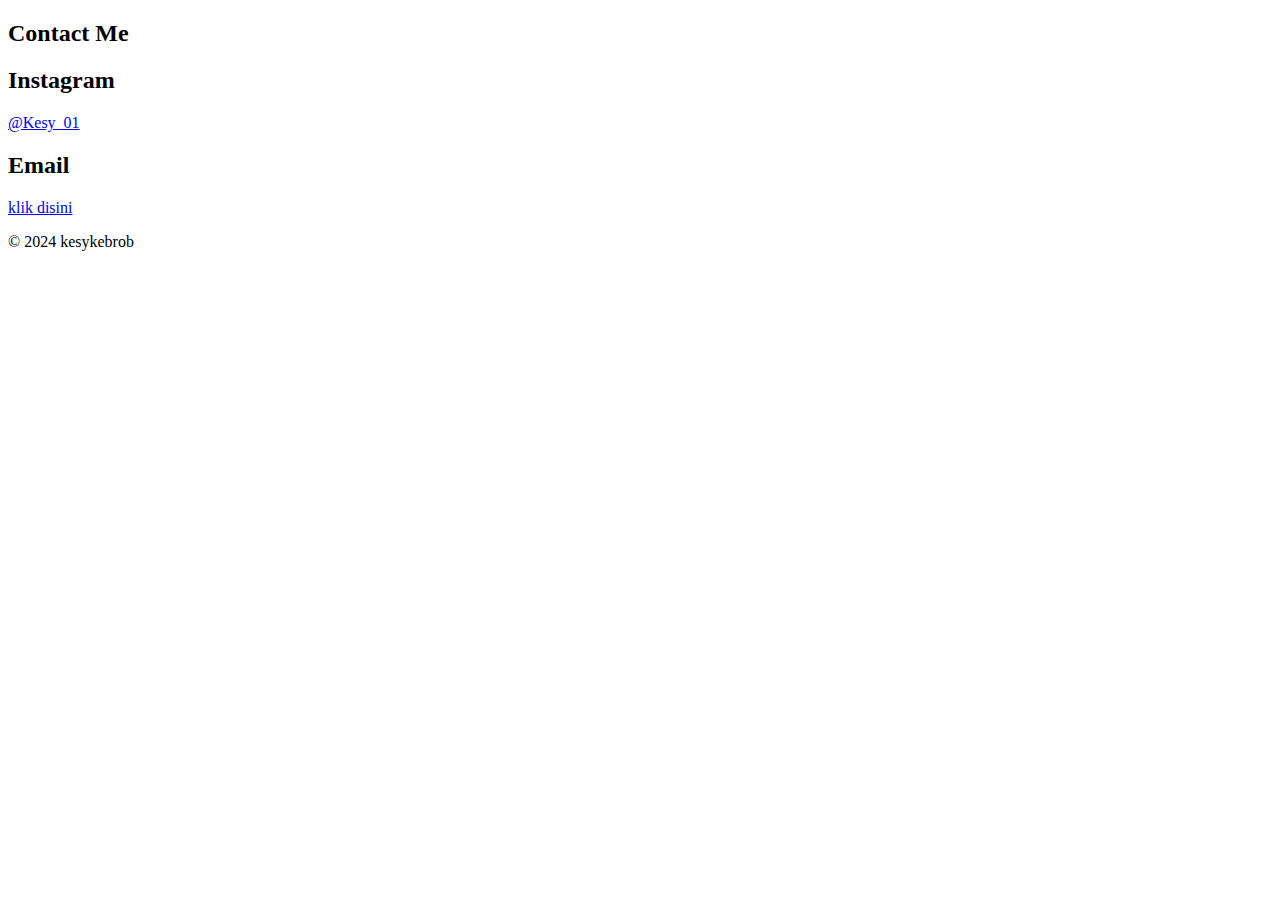
<file: Contact.html>
<!DOCTYPE html>
<html lang="en">
<head>
    <meta charset="UTF-8">
    <meta name="viewport" content="width=device-width, initial-scale=1.0">
    <title>contact</title>
</head>
<body>
    <section id="contact" class="py-5">
        <div class="container">
          <h2 class="text-center display-4 mb-5">Contact Me</h2>
          <div class="row">
            <div class="col-md-6 mx-auto">
              <form>
                <div class="form-group">
                  <h2>Instagram</h2>
                  <a href="kesy_01">@Kesy_01</a>
                  <div class="form-group">
                    <h2>Email</h2>
                    <a href="mailto:kkebrob@gmail.com">klik disini</a>
                  </div>
                </div>
              </form>
            </div>
          </div>
        </div>
      </section>
      <footer class="bg-dark text-white text-center py-3">
        <div class="container">
          <p>&copy; 2024 kesykebrob</p>
        </div>
      </footer>
    
</body>
</html>
</file>
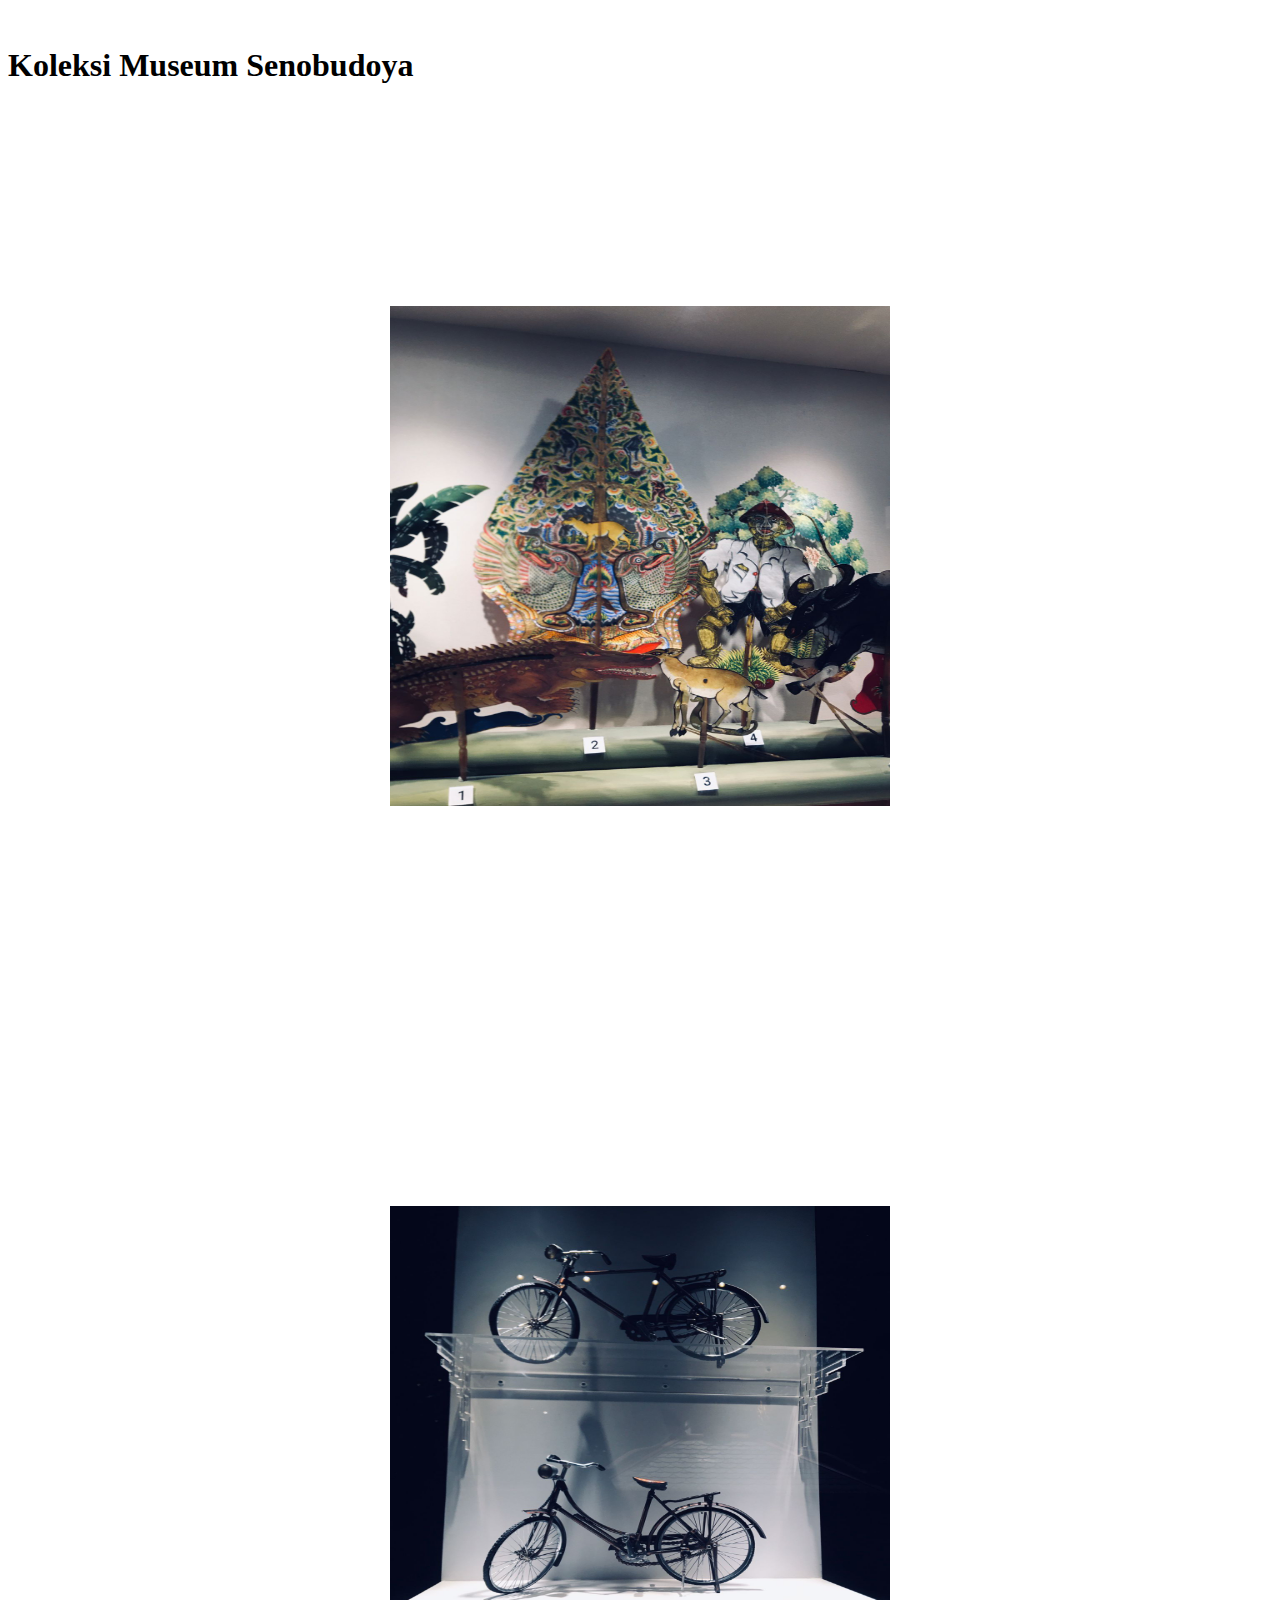
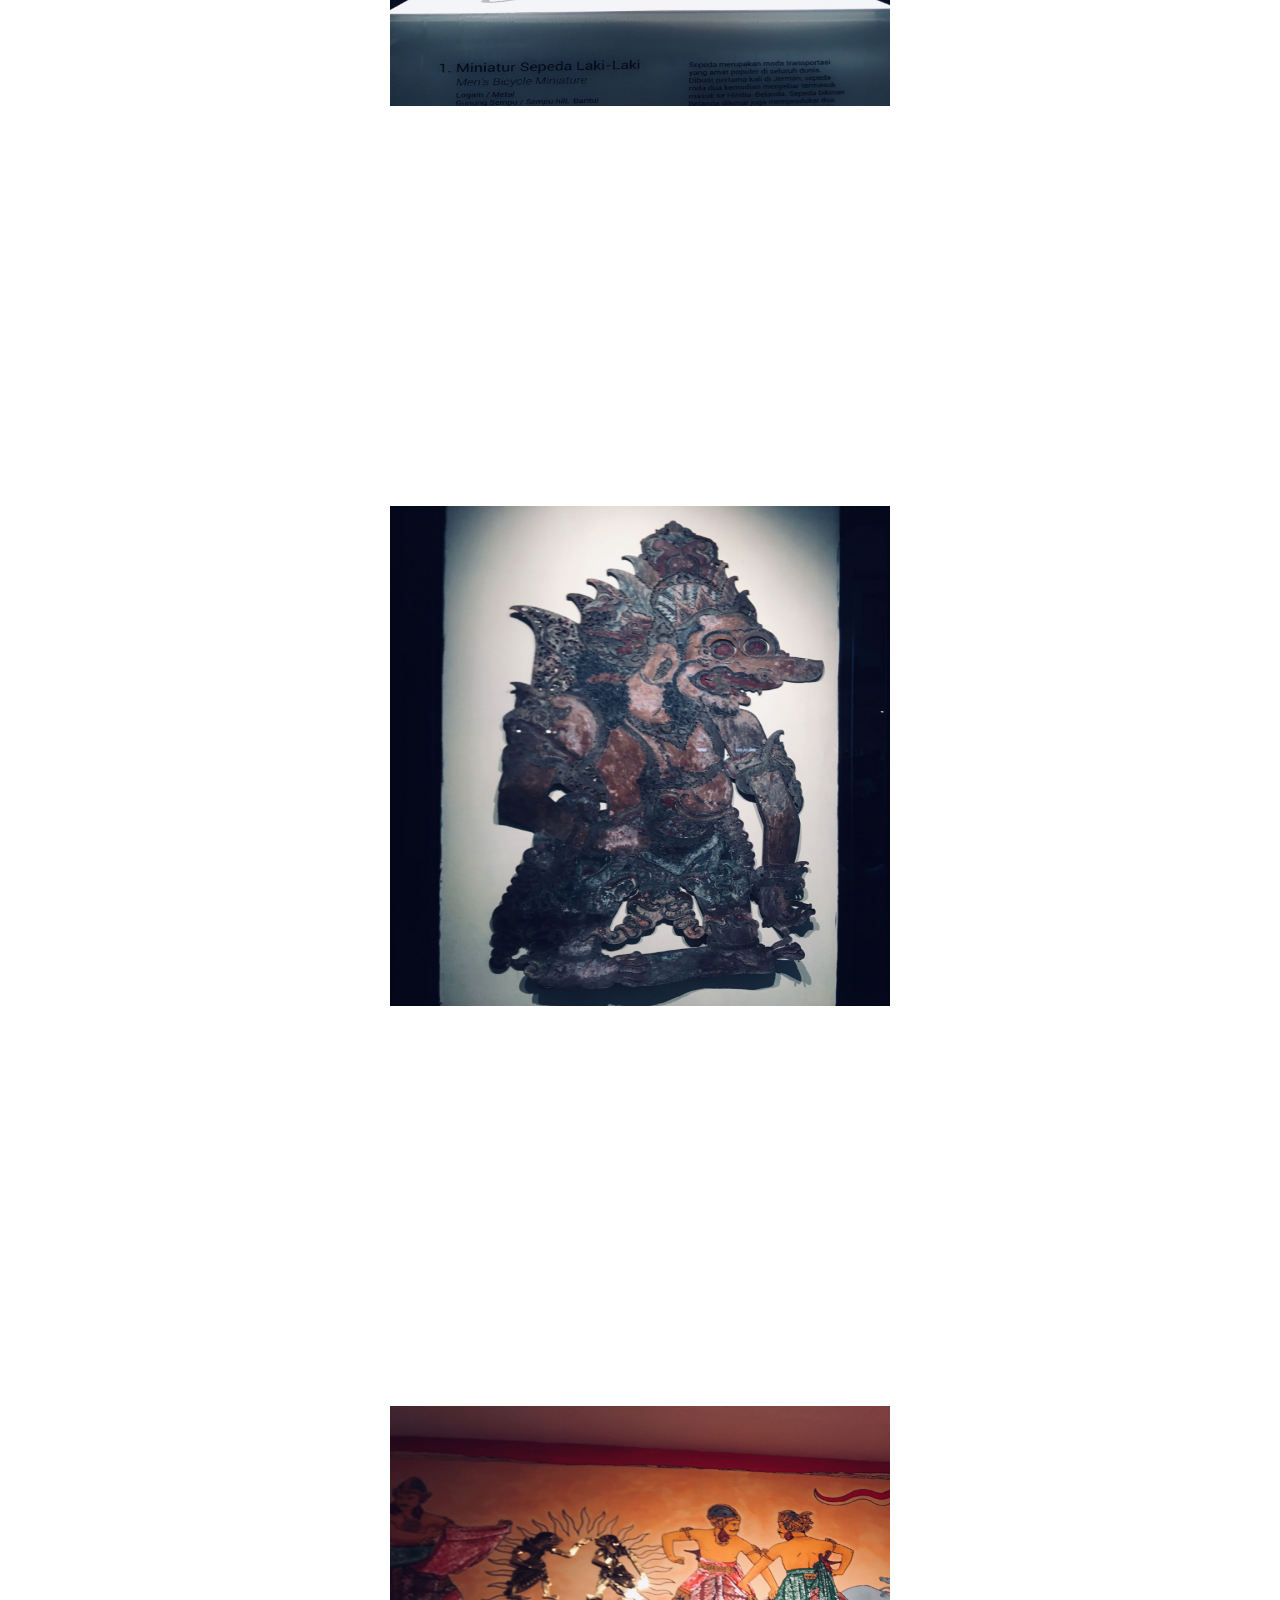
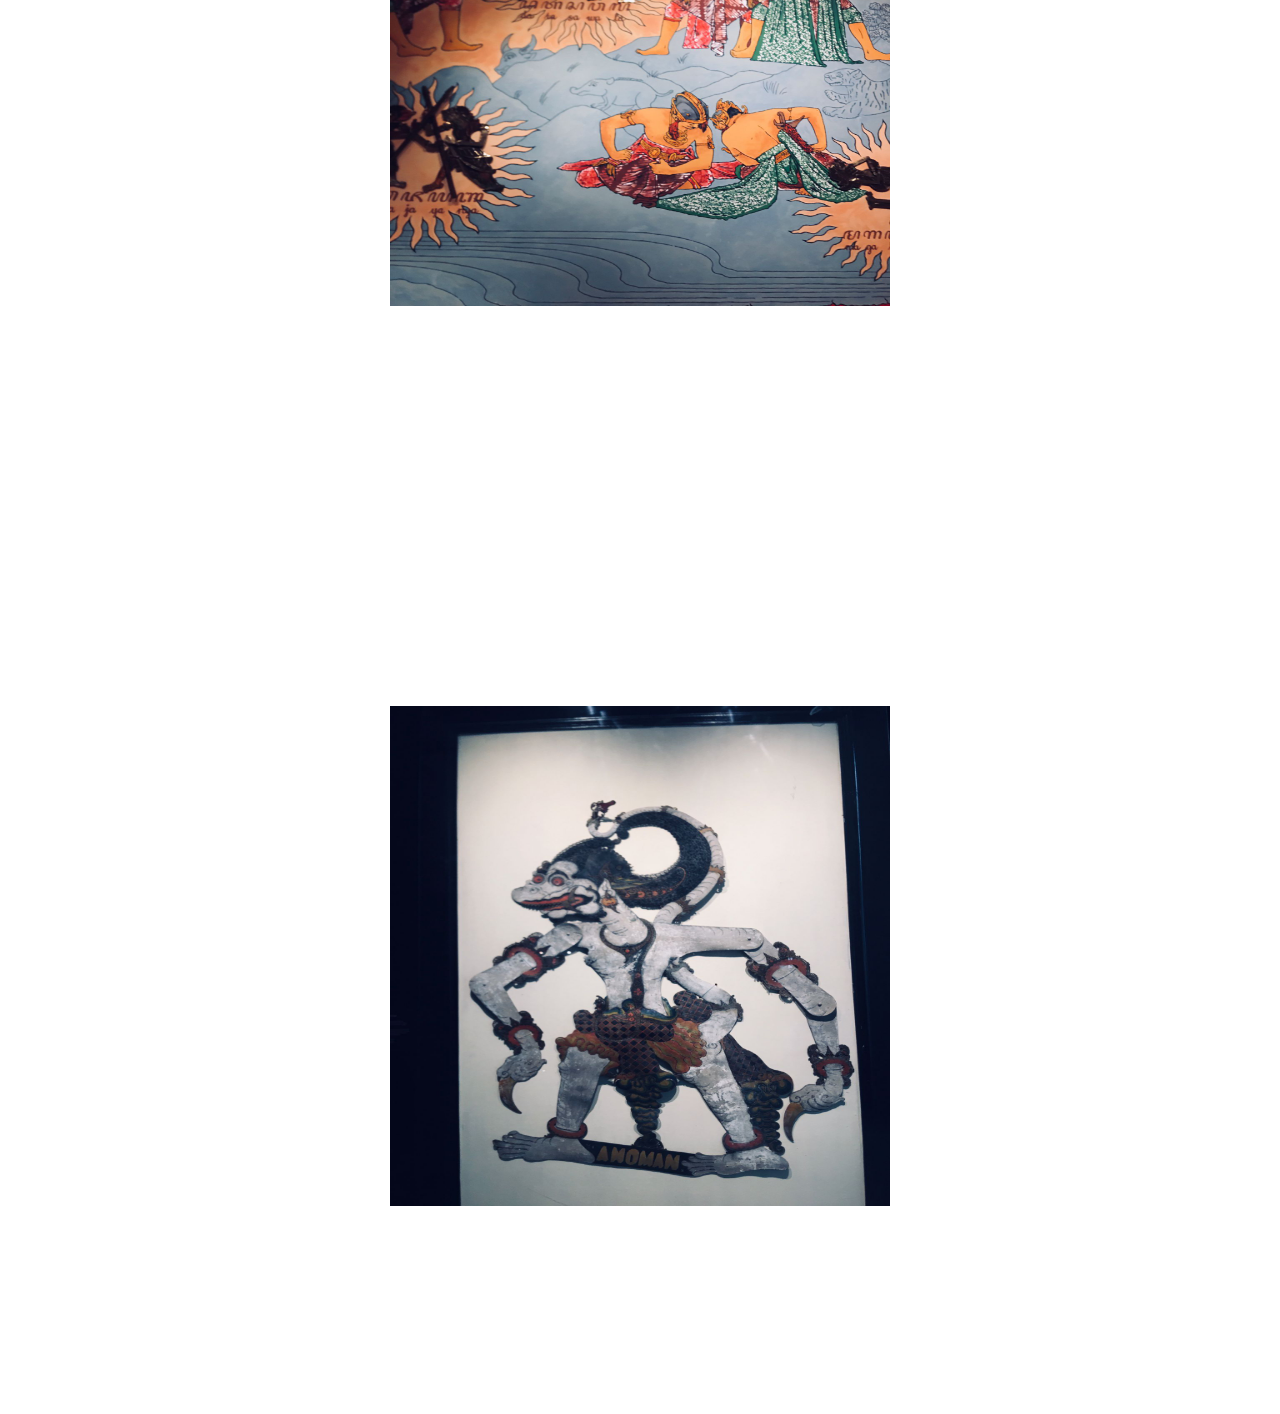
<file: Koleksi.html>
<!DOCTYPE html>
<html lang="en">
<head>
    <meta charset="UTF-8">
    <meta name="viewport" content="width=device-width, initial-scale=1.0">
    <title>Koleksi</title>
</head>
<body>
    <main>
        <section class="py-5 text-center container">
          <div class="row py-lg-5">
            <div class="col-lg-6 col-md-8 mx-auto">
                <div id="home" style="text-align: center; display: inline-block"></div>
              <h1 class="fw-light">Koleksi Museum Senobudoya</h1>
            </div>
          </div>
        </section>
      
        <div class="album py-5 bg-body-tertiary">
          <div class="container">
      
            <div class="row row-cols-1 row-cols-sm-2 row-cols-md-3 g-3">
              <div class="col">
                <div class="card shadow-sm">
                                      
                    <div style="display: flex; justify-content: center; align-items: center; height: 100vh;">
                        <img
                             height="500"
                             width="500"
                             src="./assets/img.jpeg"
                             style="max-width: 100%; max-height: 100%;"
                        />
                    </div>
                    <div class="d-flex justify-content-between align-items-center">
                    </div>
                  </div>
                </div>
              </div>
                </div>
            </div>
            
                  </div>
                </div>
              </div>
              <div class="col">
                <div class="card shadow-sm">
                    <div style="display: flex; justify-content: center; align-items: center; height: 100vh;">
                        <img
                             height="500"
                             width="500"
                             src="./assets/img7.jpeg"
                             style="max-width: 100%; max-height: 100%;"
                        />
                    </div>
                    <div class="d-flex justify-content-between align-items-center">
                    </div>
                  </div>
                </div>
              </div>
      
              <div class="col">
                <div class="card shadow-sm">
                    <div style="display: flex; justify-content: center; align-items: center; height: 100vh;">
                        <img
                             height="500"
                             width="500"
                             src="./assets/img4 (2).jpeg"
                             style="max-width: 100%; max-height: 100%;"
                        />
                    </div>
                    <div class="d-flex justify-content-between align-items-center">
                    </div>
                  </div>
                </div>
              </div>
              <div class="col">
                <div class="card shadow-sm">
                    <div style="display: flex; justify-content: center; align-items: center; height: 100vh;">
                        <img
                             height="500"
                             width="500"
                             src="./assets/img3 (2).jpeg"
                             style="max-width: 100%; max-height: 100%;"
                        />
                    </div>
                    <div class="d-flex justify-content-between align-items-center">
                    </div>
                  </div>
                </div>
              </div>
              <div class="col">
                <div class="card shadow-sm">
                    <div style="display: flex; justify-content: center; align-items: center; height: 100vh;">
                        <img
                             height="500"
                             width="500"
                             src="./assets/img6.jpeg"
                             style="max-width: 100%; max-height: 100%;"
                        />
                    </div>
                    <div class="d-flex justify-content-between align-items-center">
                    </div>
                  </div>
                </div>
              </div>
                  </div>
                </div>
              </div>
            </div>
          </div>
        </div>
      
      </main>
    
</body>
</html>
</file>
